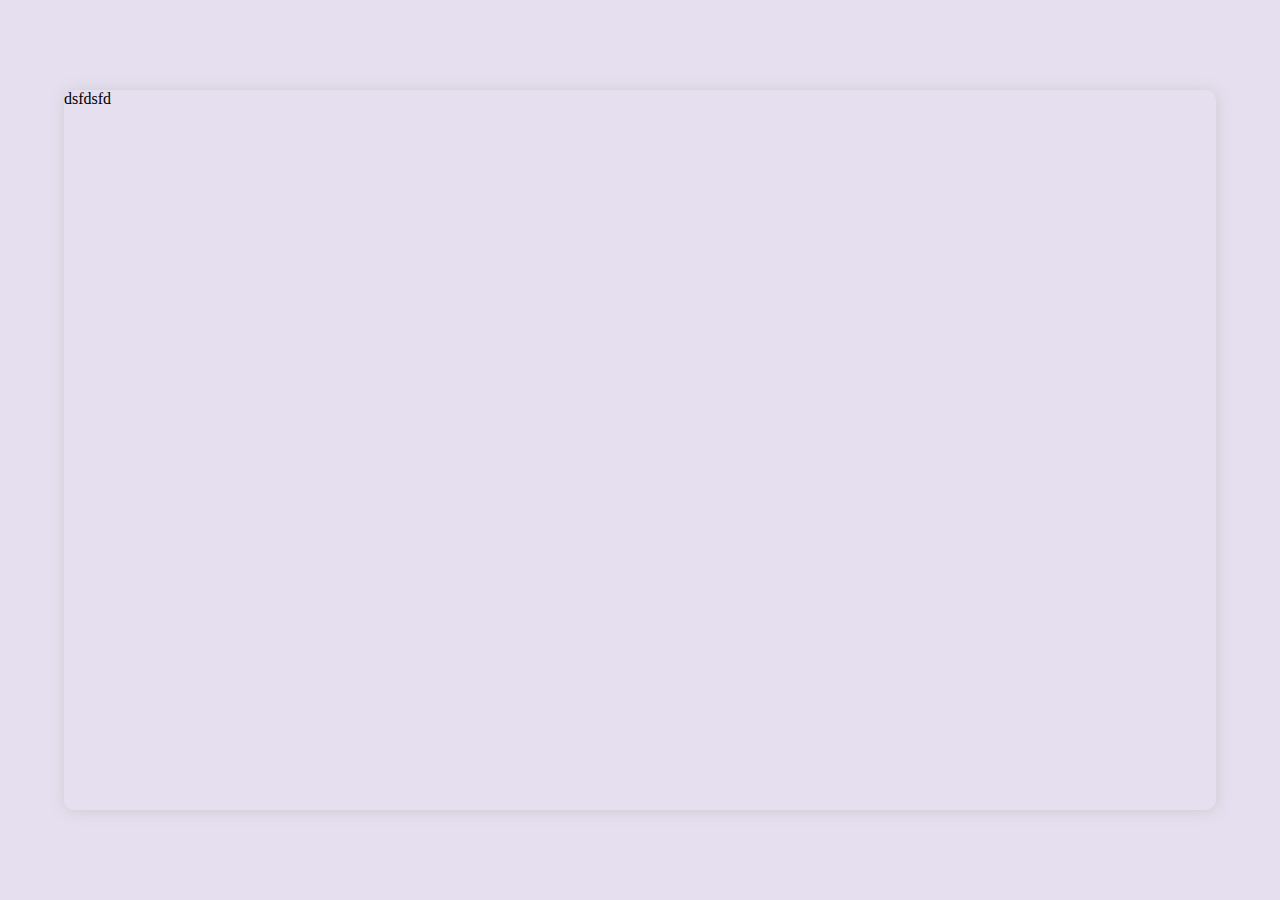
<file: portfolio.html>
<!DOCTYPE html>
<html lang="en">
<head>
  <meta charset="UTF-8">
  <meta http-equiv="X-UA-Compatible" content="IE=edge">
  <meta name="viewport" content="width=device-width, initial-scale=1.0">
  <title>portfolio</title>
  <style>
    body{
      padding:0;
      margin:0;
       }
    :root{
      --bg:rgb(229, 223, 240);
      
    }
   *{
    box-sizing:border-box;
    
   }
    textarea,input,button{
      outline:none;
      border:none;
      background:none;
    }
    #body{
      display:flex;
      align-items:center;
      justify-content:center;
background:var(--bg);
  width:100%;
  height:100%;
   position:fixed;
    }
    .ctn{
      width:90%;
      height:80%;

      border-radius:10px;
      box-shadow:1px 1px 15px 0px rgb(205, 204, 206);
    }
  </style>
</head>
<body>
  <div id="body">

  <div class="ctn">
dsfdsfd
  </div>

  </div>

</body>
</html>
</file>
